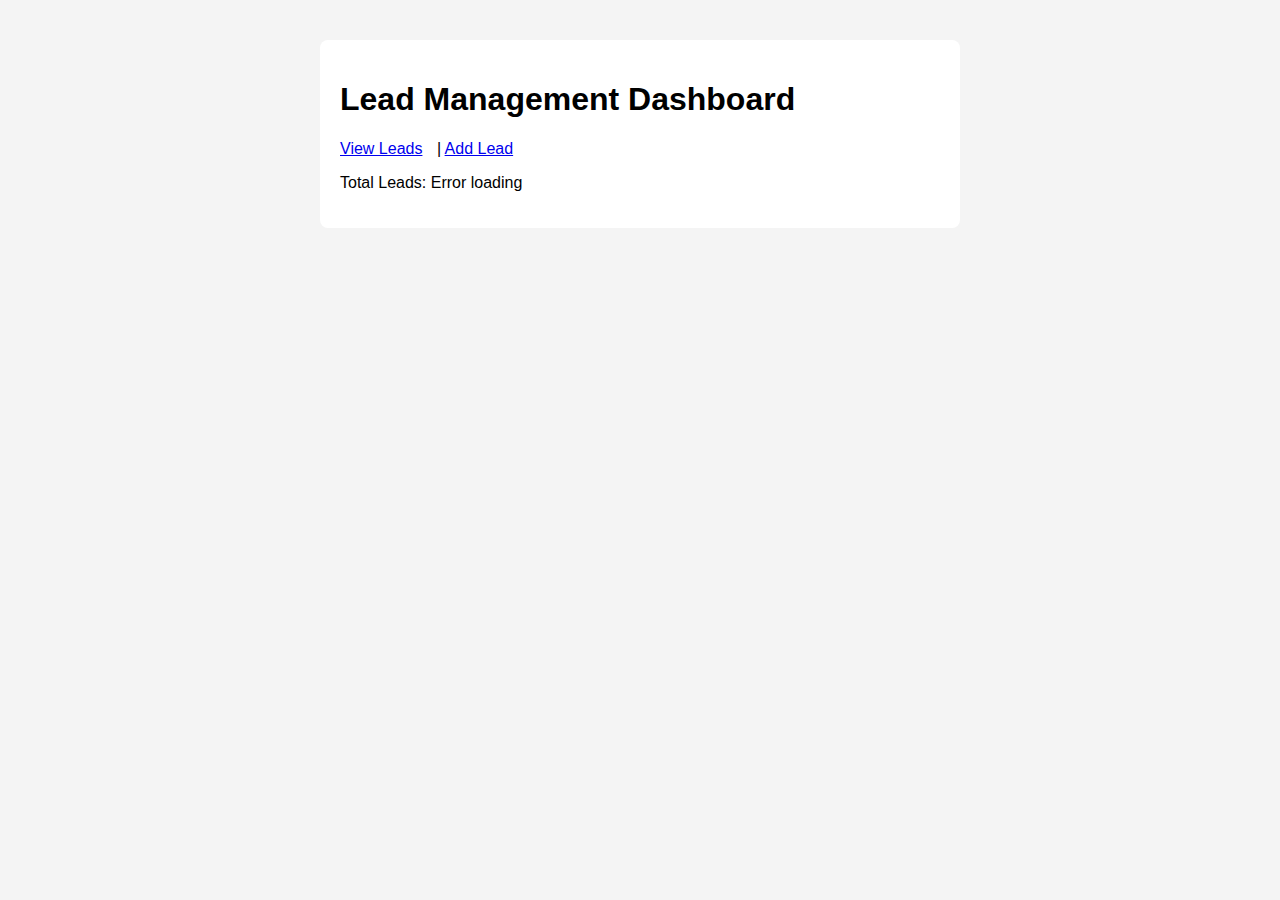
<file: index.html>
<!DOCTYPE html>
<html lang="en">
<head>
  <meta charset="UTF-8" />
  <title>CRM Dashboard</title>
  <link href="assets/css/styles.css" rel="stylesheet" />
</head>
<body>
  <div class="container">
    <h1>Lead Management Dashboard</h1>
    <nav>
      <a href="leads.html">View Leads</a> |
      <a href="add-lead.html">Add Lead</a>
    </nav>
    <p>Total Leads: <span id="leadCount">Loading...</span></p>
  </div>

  <script src="assets/js/main.js"></script>

  <script>
    const API_URL = "https://script.google.com/macros/s/AKfycbxB-QsDcBai4Q883FwBI2aKMVP8hp9XEktQyyoyEx8QvB8mTb6cn5oG9At5Jet4eewyLQ/exec";

    fetch(API_URL)
      .then(res => res.json())
      .then(data => {
        document.getElementById("leadCount").textContent = data.length;
      })
      .catch(() => {
        document.getElementById("leadCount").textContent = "Error loading";
      });
  </script>
</body>
</html>
</file>
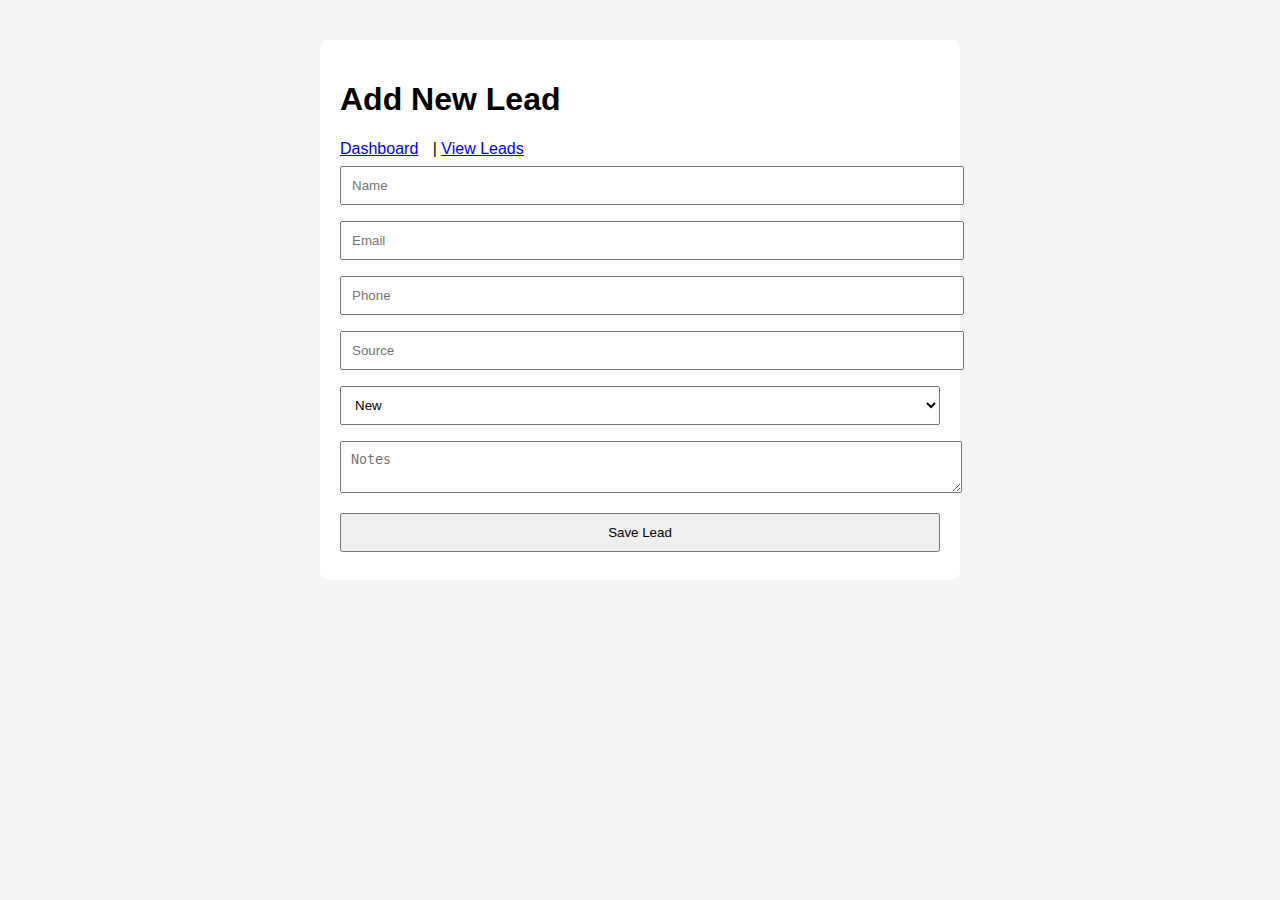
<file: add-lead.html>
<!DOCTYPE html>
<html lang="en">
<head>
  <meta charset="UTF-8" />
  <title>Add Lead</title>
  <link href="assets/css/styles.css" rel="stylesheet" />
</head>
<body>
  <div class="container">
    <h1>Add New Lead</h1>
    <nav>
      <a href="index.html">Dashboard</a> |
      <a href="leads.html">View Leads</a>
    </nav>

    <form id="leadForm">
      <input type="text" id="name" placeholder="Name" required><br>
      <input type="email" id="email" placeholder="Email" required><br>
      <input type="text" id="phone" placeholder="Phone"><br>
      <input type="text" id="source" placeholder="Source"><br>
      <select id="status">
        <option value="New">New</option>
        <option value="Contacted">Contacted</option>
        <option value="Qualified">Qualified</option>
        <option value="Lost">Lost</option>
      </select><br>
      <textarea id="notes" placeholder="Notes"></textarea><br>
      <button type="submit">Save Lead</button>
    </form>
  </div>

  <script src="assets/js/add-lead.js"></script>

  <script>
    const API_URL = "https://script.google.com/macros/s/AKfycbxB-QsDcBai4Q883FwBI2aKMVP8hp9XEktQyyoyEx8QvB8mTb6cn5oG9At5Jet4eewyLQ/exec";

    document.getElementById("leadForm").addEventListener("submit", async (e) => {
      e.preventDefault();

      const lead = {
        name: document.getElementById("name").value,
        email: document.getElementById("email").value,
        phone: document.getElementById("phone").value,
        source: document.getElementById("source").value,
        status: document.getElementById("status").value,
        notes: document.getElementById("notes").value,
      };

      try {
        const res = await fetch(API_URL, {
          method: "POST",
          body: JSON.stringify(lead),
          headers: {
            "Content-Type": "application/json",
          },
        });

        const result = await res.json();

        if (result.result === "success") {
          alert("Lead submitted successfully!");
          document.getElementById("leadForm").reset();
        } else {
          alert("Submission failed.");
        }
      } catch (error) {
        console.error("Error:", error);
        alert("Error submitting lead.");
      }
    });
  </script>
</body>
</html>
</file>
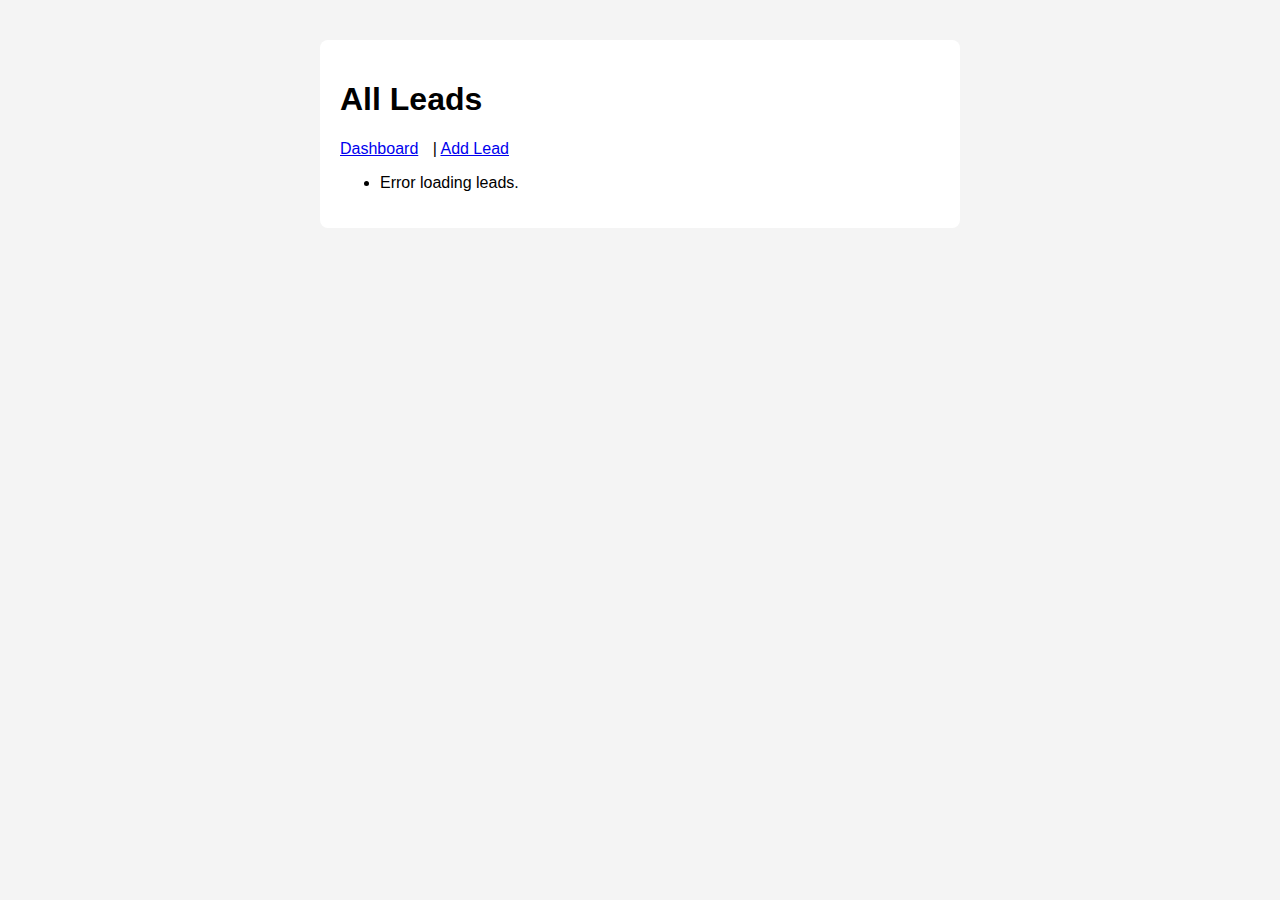
<file: leads.html>
<!DOCTYPE html>
<html lang="en">
<head>
  <meta charset="UTF-8" />
  <title>View Leads</title>
  <link href="assets/css/styles.css" rel="stylesheet" />
</head>
<body>
  <div class="container">
    <h1>All Leads</h1>
    <nav>
      <a href="index.html">Dashboard</a> |
      <a href="add-lead.html">Add Lead</a>
    </nav>
    <ul id="leadList">Loading leads...</ul>
  </div>

  <script src="assets/js/leads.js"></script>

  <script>
    const API_URL = "https://script.google.com/macros/s/AKfycbxB-QsDcBai4Q883FwBI2aKMVP8hp9XEktQyyoyEx8QvB8mTb6cn5oG9At5Jet4eewyLQ/exec";

    document.addEventListener("DOMContentLoaded", async () => {
      const leadList = document.getElementById("leadList");

      try {
        const res = await fetch(API_URL);
        const leads = await res.json();

        leadList.innerHTML = "";

        if (leads.length === 0) {
          leadList.innerHTML = "<li>No leads found.</li>";
          return;
        }

        leads.forEach(lead => {
          const li = document.createElement("li");
          li.innerHTML = `
            <strong>${lead.Name}</strong> (${lead.Email}) - ${lead.Status}<br/>
            Source: ${lead.Source} | Phone: ${lead.Phone}<br/>
            Notes: ${lead.Notes}<br/>
            <small>Added: ${lead.Timestamp}</small>
            <hr/>
          `;
          leadList.appendChild(li);
        });
      } catch (error) {
        console.error("Error fetching leads:", error);
        leadList.innerHTML = "<li>Error loading leads.</li>";
      }
    });
  </script>
</body>
</html>
</file>
<file: assets/css/styles.css>
/* styles.css */
body {
  font-family: Arial, sans-serif;
  background: #f4f4f4;
  margin: 0;
  padding: 0;
}
.container {
  max-width: 600px;
  margin: 40px auto;
  background: white;
  padding: 20px;
  border-radius: 8px;
}
input, select, textarea, button {
  width: 100%;
  margin: 8px 0;
  padding: 10px;
}
nav a {
  margin-right: 10px;
}
</file>
